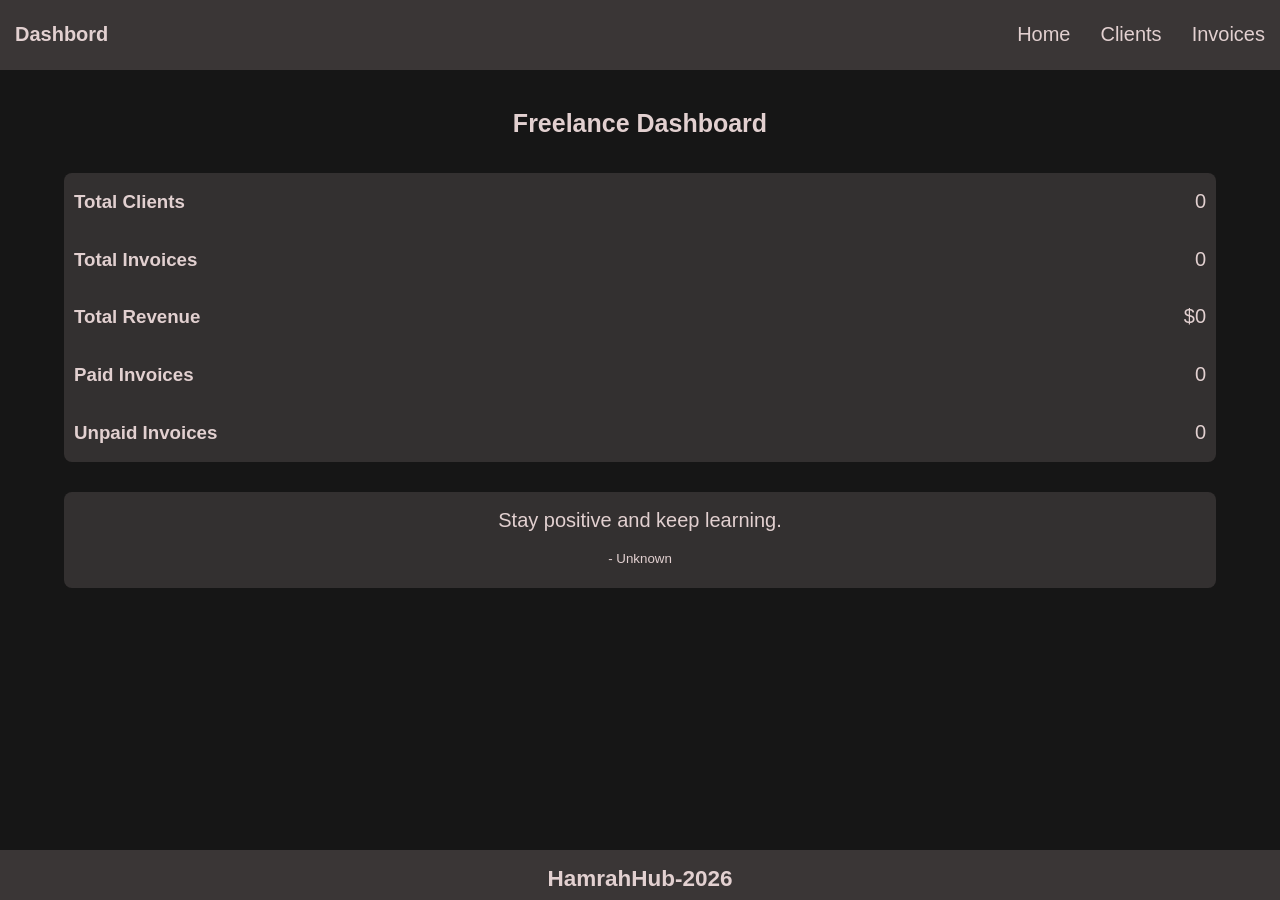
<file: index.html>
<!doctype html>
<html lang="en">
  <head>
    <meta charset="UTF-8" />
    <meta name="viewport" content="width=device-width, initial-scale=1.0" />
    <link rel="stylesheet" href="css/style.css">
    <title>Dashbord</title>
  </head>
  <body>
    <header>
      <nav>
        <h2>Dashbord</h2>
        <ul>
          <li><a href="index.html">Home</a></li>
          <li><a href="Clients.html">Clients</a></li>
          <li><a href="Invoices.html">Invoices</a></li>
        </ul>
      </nav>
    </header>

    <main>
      <h1>Freelance Dashboard</h1>

      <div class="container">

        <div class="cards">
          <div class="card">
            <h3>Total Clients</h3>
            <p id="totalClients">0</p>
          </div>

          <div class="card">
            <h3>Total Invoices</h3>
            <p id="totalInvoices">0</p>
          </div>

          <div class="card">
            <h3>Total Revenue</h3>
            <p>$<span id="totalRevenue">0</span></p>
          </div>

          <div class="card">
            <h3>Paid Invoices</h3>
            <p id="paidInvoices">0</p>
          </div>

          <div class="card">
            <h3>Unpaid Invoices</h3>
            <p id="unpaidInvoices">0</p>
          </div>
        </div>

        <div class="quote-box">
          <p id="quote">Loading quote...</p>
          <small id="author"></small>
        </div>
      </div>
    </main>

    <script type="module" src="js/main.js"></script>

    <footer>
      <h2>HamrahHub-2026</h2>
    </footer>
  </body>
</html>
</file>
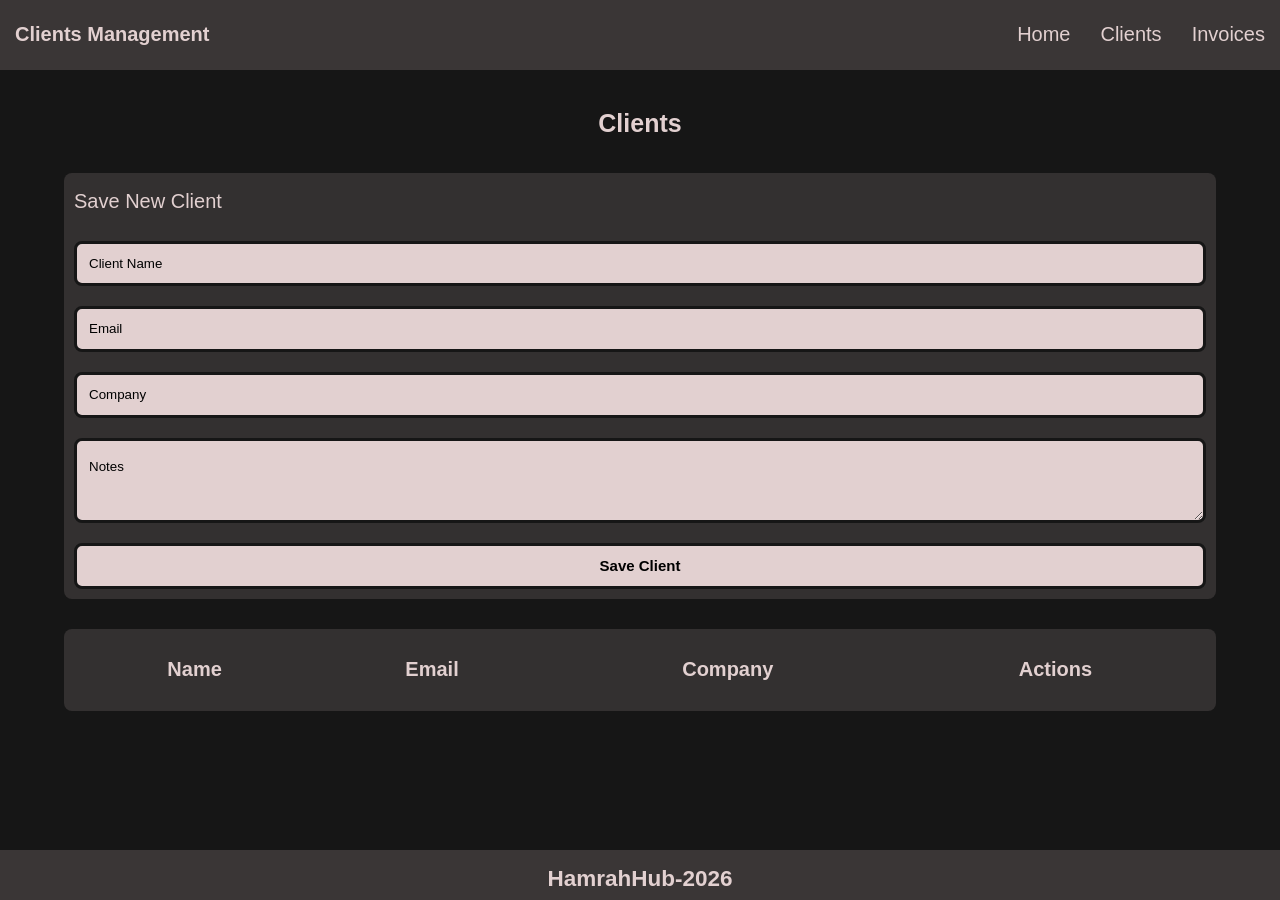
<file: Clients.html>
<!doctype html>
<html lang="en">
  <head>
    <meta charset="UTF-8" />
    <meta name="viewport" content="width=device-width, initial-scale=1.0" />
    <link rel="stylesheet" href="css/style.css" />
    <title>Clients</title>
  </head>
  <body>
    <header>
      <nav>
        <h2>Clients Management</h2>
        <ul>
          <li><a href="index.html">Home</a></li>
          <li><a href="Clients.html">Clients</a></li>
          <li><a href="Invoices.html">Invoices</a></li>
        </ul>
      </nav>
    </header>

    <main>
      <div class="container">
        <h1>Clients</h1>

        <form id="clientForm">
          <p>Save New Client</p>
          <input type="text" id="name" placeholder="Client Name" />
          <input type="email" id="email" placeholder="Email" />
          <input type="text" id="company" placeholder="Company" />
          <textarea id="notes" placeholder="Notes"></textarea>

          <button type="submit">Save Client</button>
        </form>
        <div class="table-container">
          <table class="table">
            <thead>
              <tr>
                <th>Name</th>
                <th>Email</th>
                <th>Company</th>
                <th>Actions</th>
              </tr>
            </thead>
            

            <tbody id="clientTable"></tbody>
          </table>
        </div>
      </div>
    </main>

    <footer>
      <h2>HamrahHub-2026</h2>
    </footer>

    <script type="module" src="js/Clients.js"></script>
  </body>
</html>
</file>
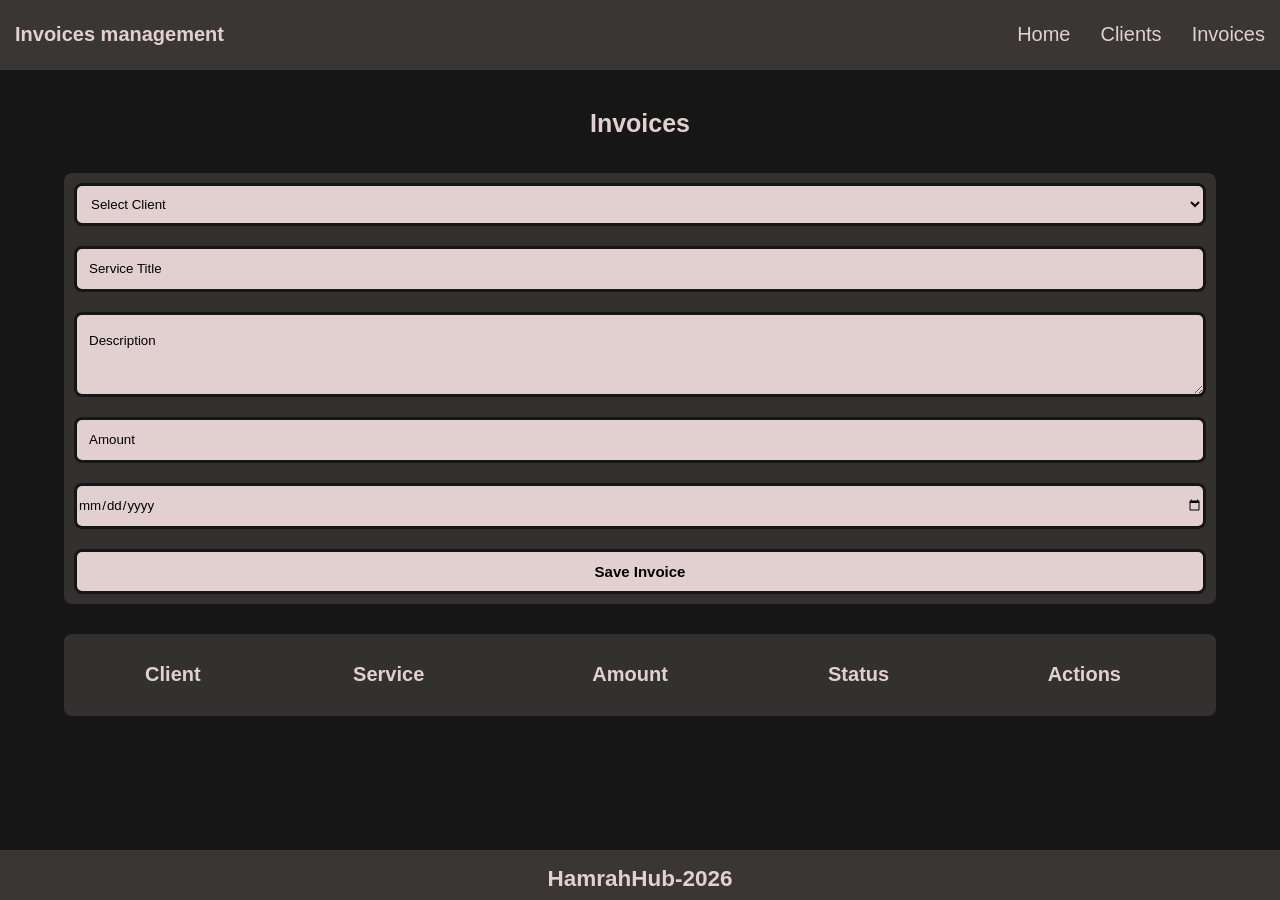
<file: Invoices.html>
<!doctype html>
<html lang="en">
  <head>
    <meta charset="UTF-8" />
    <meta name="viewport" content="width=device-width, initial-scale=1.0" />
    <link rel="stylesheet" href="css/style.css" />
    <title>Invoices</title>
  </head>
  <body>
    <header>
      <nav>
        <h2>Invoices management</h2>
        <ul>
          <li><a href="index.html">Home</a></li>
          <li><a href="Clients.html">Clients</a></li>
          <li><a href="Invoices.html">Invoices</a></li>
        </ul>
      </nav>
    </header>

    <main>
      <div class="container">
        <h1>Invoices</h1>

        <form id="invoiceForm">
          <select id="clientSelect"></select>

          <input type="text" id="serviceTitle" placeholder="Service Title" />

          <textarea id="description" placeholder="Description"></textarea>

          <input type="number" id="amount" placeholder="Amount" />

          <input type="date" id="date" />

          <button type="submit">Save Invoice</button>
        </form>
        <div class="table-container">

          <table class="table">
            <thead>
              <tr>
                <th>Client</th>
                <th>Service</th>
                <th>Amount</th>
                <th>Status</th>
                <th>Actions</th>
              </tr>
            </thead>
            
            <tbody id="invoiceTable"></tbody>
          </table>
        </div>
      </div>
    </main>

    <footer>
      <h2>HamrahHub-2026</h2>
    </footer>

    <script type="module" src="js/Invoices.js"></script>
  </body>
</html>
</file>
<file: css/style.css>
* {
  margin: 0px;
  font-family: sans-serif;
  line-height: 1cm;
  box-sizing: border-box;
}

body {
  max-width: 768px;
  width: 100%;
  min-height: 100vh;
  background-color: rgb(22, 22, 22);
  display: flex;
  flex-direction: column;
  margin: 0 auto;
}

nav {
  display: flex;
  justify-content: space-between;
  align-items: center;
  color: rgb(226, 208, 208);
  background-color: rgb(58, 54, 54);
  width: 100%;
  height: 40px;
  padding: 10px 15px;
}

nav h2 {
  font-size: 12px;
}
nav ul {
  font-size: 10px;
  list-style: none;
  display: flex;
  flex-direction: row;
  gap: 5px;
}

a {
  color: rgb(226, 208, 208);
  text-decoration: none;
}
main{
  flex: 1;
}

/*Home*/

h1 {
  margin-top: 35px;
  text-align: center;
  font-size: 25px;
  color: rgb(226, 208, 208);
}

.cards {
  margin: 30px;
  width: 90%;
  padding: 10px;
  color: rgb(226, 208, 208);
  display: flex;
  flex-direction: column;
  gap: 20px;
  background-color: rgb(51, 48, 48);
  border-radius: 8px;
  margin-left: auto;
  margin-right: auto;
}

.card {
  display: flex;
  flex-direction: row;
  justify-content: space-between;
}

.quote-box {
  background-color: rgb(51, 48, 48);
  border-radius: 8px;
  margin: 30px;
  width: 90%;
  height: auto;
  padding: 10px;
  color: rgb(226, 208, 208);
  margin-left: auto;
  margin-right: auto;
  text-align: center;
}

footer {
  color: rgb(226, 208, 208);
  background-color: rgb(58, 54, 54);
  height: 40px;
  font-size: 10px;
  margin: auto;
  width: 100%;
  text-align: center;
  align-items: center;
}

/*clients*/
#clientForm {
  display: flex;
  margin: 30px;
  width: 90%;
  padding: 10px;
  color: rgb(226, 208, 208);
  display: flex;
  flex-direction: column;
  gap: 20px;
  background-color: rgb(51, 48, 48);
  border-radius: 8px;
  margin-left: auto;
  margin-right: auto;
}
p {
  font-size: 20px;
}

input,
textarea,
button {
  border-radius: 8px;
  border: solid 3px rgb(22, 22, 22);
  background-color: rgb(226, 208, 208);
}

input::placeholder {
  color: black;
  padding: 10px;
}

textarea::placeholder {
  color: black;
  padding: 5px 10px;
}

button {
  font-size: 15px;
  font-weight: bold;
}

.table-container{
  overflow-x: auto;
  width: 90%;
  border-radius: 8px;
  margin: auto;
  margin-bottom: 30px;
}

.table {
  min-width: 700px;
  color: rgb(226, 208, 208);
  background-color: rgb(51, 48, 48);
  padding: 10px;
  font-size: 14px;
}

#clientTable {
  font-size: 14px;
}

th,
td {
  padding: 10px;
  text-align: center;
}

#clientTable button {
  background-color: rgb(226, 208, 208);
  font-size: 10px;
  width: 40%;
}

/*Invoices*/

#invoiceForm {
  display: flex;
  margin: 30px;
  width: 90%;
  padding: 10px;
  color: rgb(226, 208, 208);
  display: flex;
  flex-direction: column;
  gap: 20px;
  background-color: rgb(51, 48, 48);
  border-radius: 8px;
  margin-left: auto;
  margin-right: auto;
}

th,
td {
  padding: 10px;
  text-align: center;
}

#clientSelect {
  background-color: rgb(226, 208, 208);
  padding: 10px;
  border-radius: 8px;
  border: solid 3px rgb(22, 22, 22);
}

#invoiceTable {
  font-size: 14px;
}

#invoiceTable button {
  background-color: rgb(226, 208, 208);
  font-size: 10px;
  width: 30%;
}

@media (min-width: 768px) {
  body {
    max-width: 1024px;
    width: 100%;
  }
  nav {
    height: 50px;
  }

  nav ul {
    font-size: 16px;
    list-style: none;
    display: flex;
    flex-direction: row;
    gap: 15px;
  }
  nav h2 {
    font-size: 20px;
  }

  /* clients*/
  .table {
   width: 100%;
   }

   .table th{
    font-size: 20px;
   }

   #clientTable {
  font-size: 16px;
}

}

@media (min-width: 1024px) {
  body {
    max-width: 1440px;
    width: 100%;
  }

  nav {
    height: 70px;
  }

  nav ul {
    list-style: none;
    display: flex;
    flex-direction: row;
    gap: 30px;
    font-size: 20px;
  }

  footer {
    padding: 10px;
    height: 50px;
    font-size: 15px;
  }
}
</file>
